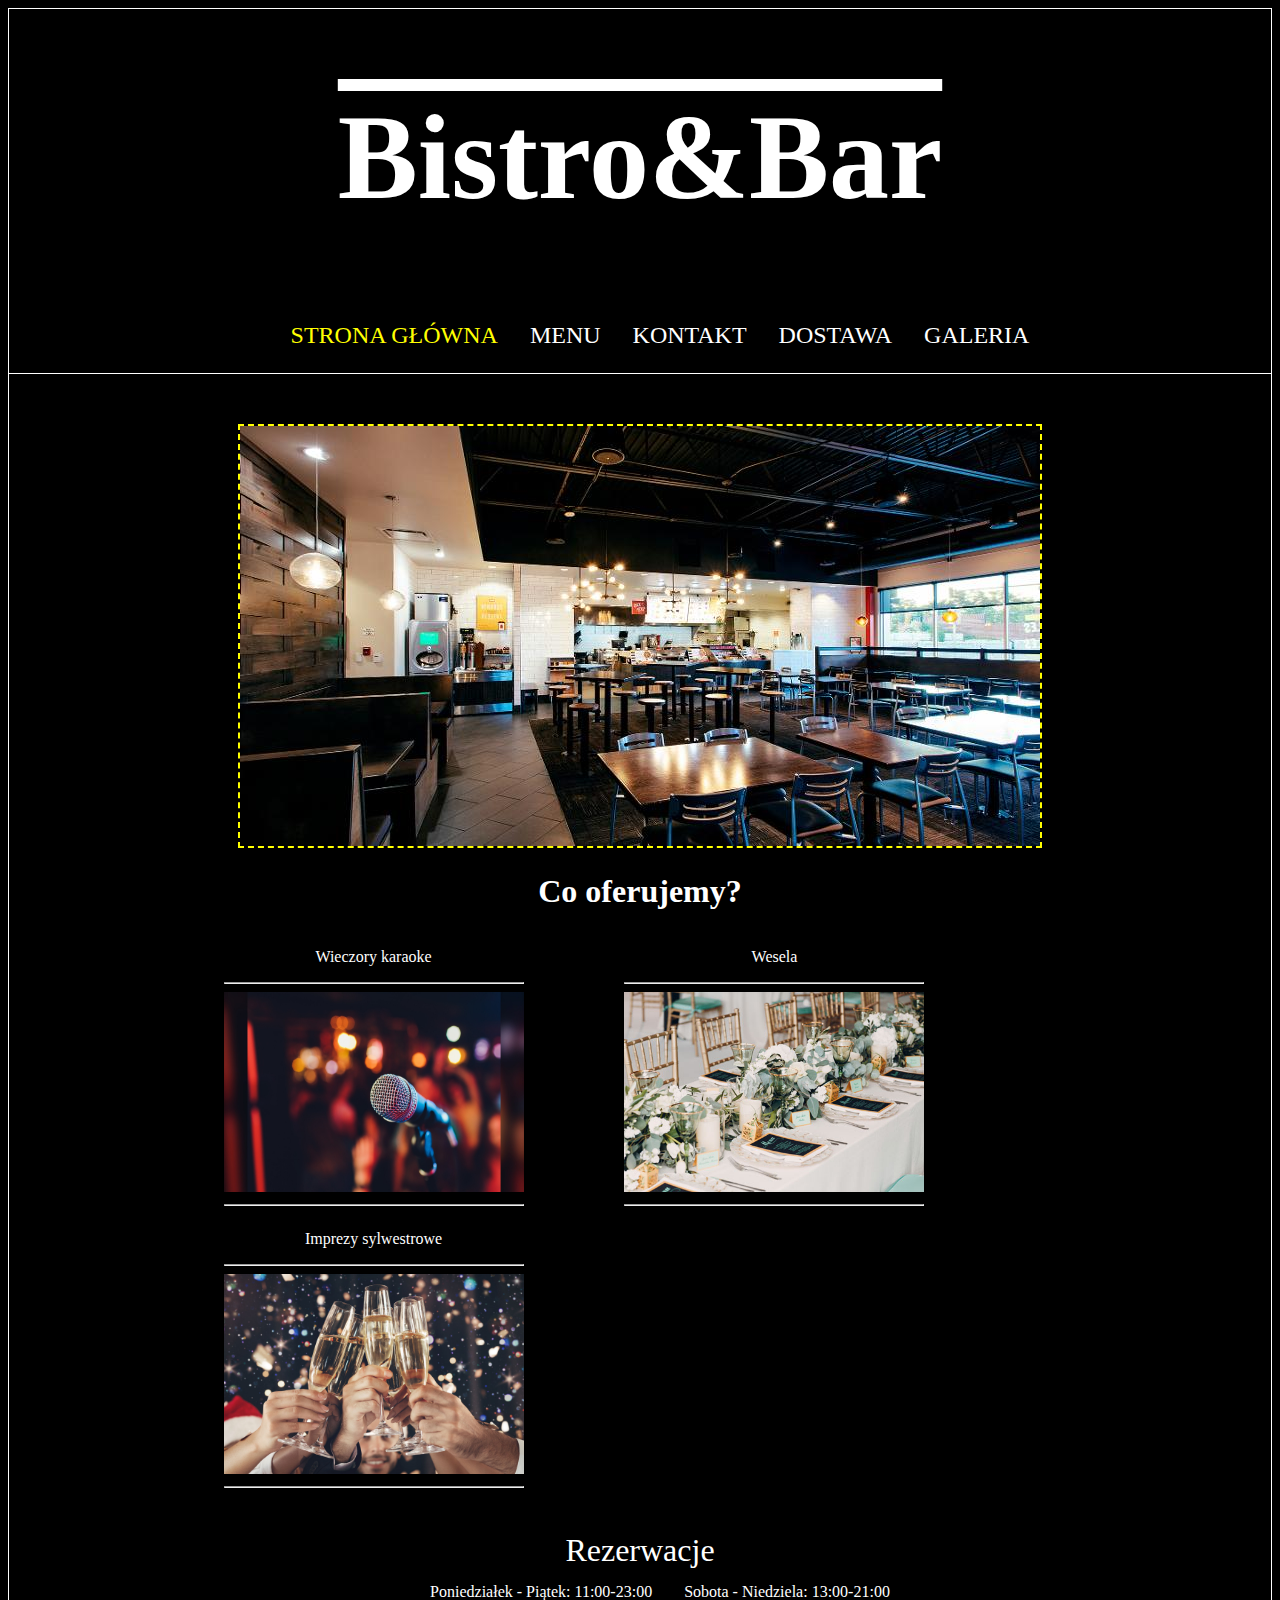
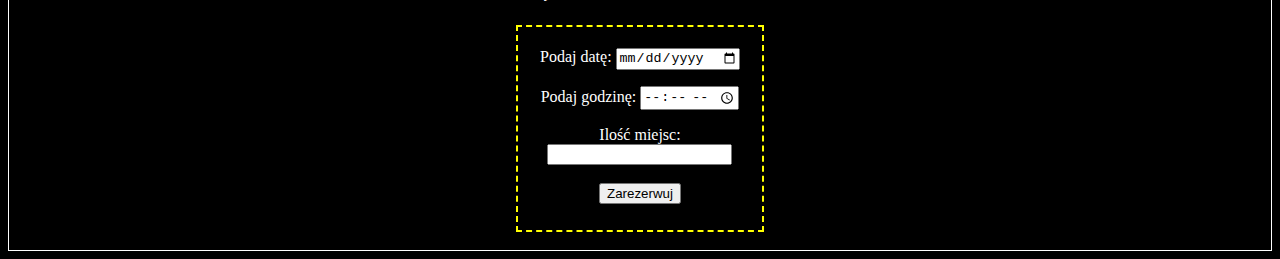
<file: Strona/index.html>
<!DOCTYPE html>
	<html lang="pl">
		<head>
			<title>Bistro&Bar</title>
			<link rel="stylesheet" type="text/css" href="style.css">
			<link rel="icon" type="image/png" href="icon.png">
			<meta charset="UTF-8">
		</head>
			<body>
				<header>
					<a href="index.html"><h1 id="naglowek">Bistro&Bar</h1></a>
						<ul>
							<a href="index.html" class="aktywna"><li>STRONA GŁÓWNA</li></a>
							<a href="menu.html"><li>MENU</li></a>
							<a href="kontakt.html"><li>KONTAKT</li></a>
							<a href="zamow.html"><li>DOSTAWA</li></a>
							<a href="galeria.html"><li>GALERIA</li></a>
						</ul>				
				</header>
					<main>
					<article>
						<img src="tlo.jpg" id="srodek">
						<h1>Co oferujemy?</h1>
						<div id="galeria">
						<div id="karaoke">
						<p>Wieczory karaoke</p>
						<hr>
						<img src="karaoke.jpeg" style="height:200px; width:300px;">
						<hr>
						</div>
						<div id="wesele">
						<p>Wesela</p>
						<hr>
						<img src="wesele.jpg" style="height:200px; width:300px;">
						<hr>
						</div>		
						<div id="sylwester">
						<p>Imprezy sylwestrowe</p>
						<hr>
						<img src="sylw.jpg" style="height:200px; width:300px;">
						<hr>
						</div>
						</div>
						</article>
					</main>
					
				<footer id="glowna" style="text-align:center">
<br>
<br>				
					<div id="rezerwacje" style="text-align:center">Rezerwacje</div>
										<ul>
					<li>Poniedziałek - Piątek: 11:00-23:00</li>
					<li>Sobota - Niedziela: 13:00-21:00</li>
					</ul>
						<form  style="width:20%; text-align:center;">
							<fieldset style="border: 2px yellow dashed">
							<p>Podaj datę: <input type="date">
							<p>Podaj godzinę: <input type="time">
							<p>Ilość miejsc: <input type="number" max="6">
							<br>
							<br>
							<button onclick="mojaFunkcja()">Zarezerwuj</button>
						</fieldset>		
						</form>
				</footer>
				<br>
										
										<script>
											function mojaFunkcja() {
												alert("Dziękujemy za rezerwację");
												}
												</script>
			</body>
	</html>
</file>
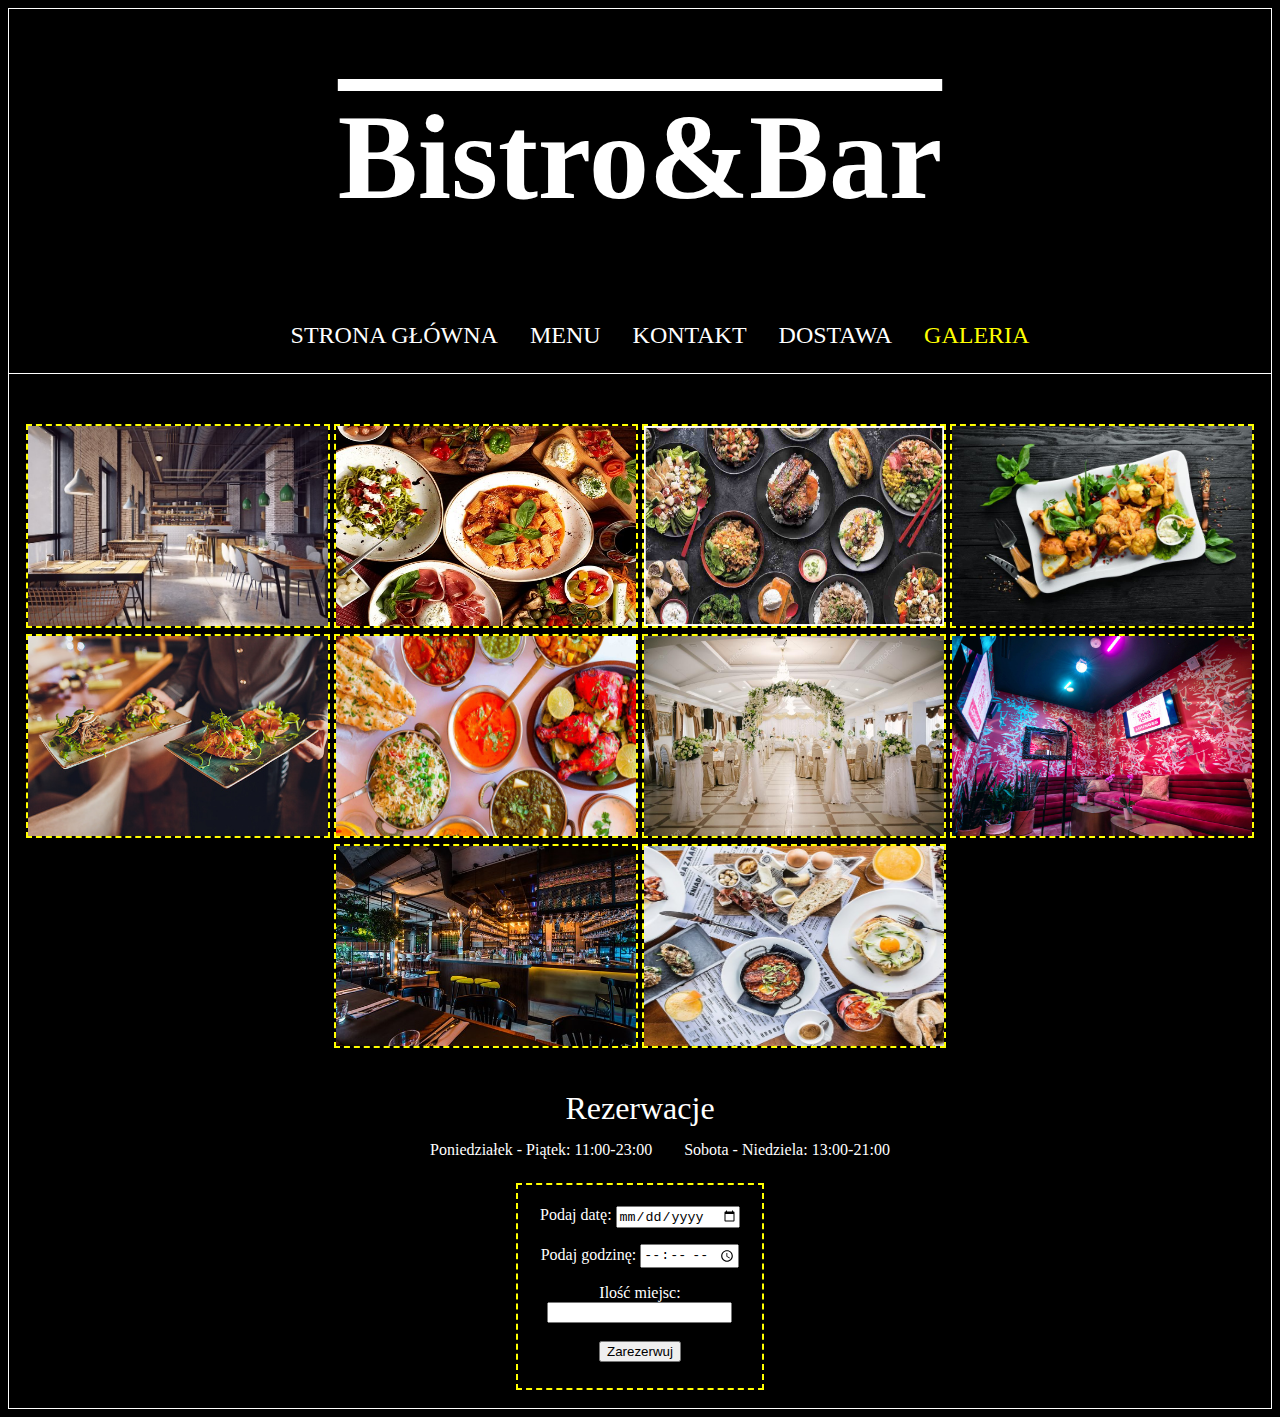
<file: Strona/galeria.html>
<!DOCTYPE html>
	<html lang="pl">
		<head>
		<title>Galeria</title>
			<link rel="stylesheet" type="text/css" href="style.css">
			<link rel="icon" type="image/png" href="icon.png">
			<meta charset="UTF-8">
		</head>
			<body>
				<header>
					<a href="index.html"><h1 id="naglowek">Bistro&Bar</h1></a>
						<ul>
							<a href="index.html"><li>STRONA GŁÓWNA</li></a>
							<a href="menu.html"><li>MENU</li></a>
							<a href="kontakt.html"><li>KONTAKT</li></a>
							<a href="zamow.html"><li>DOSTAWA</li></a>
							<a href="galeria.html" class="aktywna"><li>GALERIA</li></a>
						</ul>
							
				</header>
					<main>			
						<article>
						<style>
#zoom {
  transition: transform .2s;
  width: 300px;
  height: 200px;
  margin: 0 auto;
}

#zoom:hover {
  transform: scale(1.5);
}
</style>

							<a href="galeria/gal1.jpg" target="_blank"><img src="galeria/gal1.jpg" style="height:200px; width:300px; border:2px yellow dashed;" id="zoom"></a>
							<a href="galeria/gal2.jpg" target="_blank"><img src="galeria/gal2.jpg" style="height:200px; width:300px; border:2px yellow dashed;" id="zoom"></a>
							<a href="galeria/gal3.jpg" target="_blank"><img src="galeria/gal3.jpg" style="height:200px; width:300px; border:2px yellow dashed;" id="zoom"></a>
							<a href="galeria/gal4.jpg" target="_blank"><img src="galeria/gal4.jpg" style="height:200px; width:300px; border:2px yellow dashed;" id="zoom"></a>
							<a href="galeria/gal5.jpg" target="_blank"><img src="galeria/gal5.jpg" style="height:200px; width:300px; border:2px yellow dashed;" id="zoom"></a>
							<a href="galeria/gal6.jpg" target="_blank"><img src="galeria/gal6.jpg" style="height:200px; width:300px; border:2px yellow dashed;" id="zoom"></a>
							<a href="galeria/gal7.jpg" target="_blank"><img src="galeria/gal7.jpg" style="height:200px; width:300px; border:2px yellow dashed;" id="zoom"></a>
							<a href="galeria/gal8.jpg" target="_blank"><img src="galeria/gal8.jpg" style="height:200px; width:300px; border:2px yellow dashed;" id="zoom"></a>
							<a href="galeria/gal9.jpg" target="_blank"><img src="galeria/gal9.jpg" style="height:200px; width:300px; border:2px yellow dashed;" id="zoom"></a>
							<a href="galeria/gal10.jpg" target="_blank"><img src="galeria/gal10.jpg" style="height:200px; width:300px; border:2px yellow dashed;" id="zoom"></a>
							
						
						</article>
			
					
					</main>
					
				<footer id="glowna">
<br>
<br>				
					<div id="rezerwacje" style="text-align:center">Rezerwacje</div>
										<ul>
					<li>Poniedziałek - Piątek: 11:00-23:00</li>
					<li>Sobota - Niedziela: 13:00-21:00</li>
					</ul>
						<form style="width:20%; text-align:center;">
							<fieldset style="border: 2px yellow dashed">
							<p>Podaj datę: <input type="date">
							<p>Podaj godzinę: <input type="time">
							<p>Ilość miejsc: <input type="number" max="6">
							<br>
							<br>
							<button onclick="mojaFunkcja()">Zarezerwuj</button>
						</fieldset>		
						</form>
				</footer>
				<br>
										<script>
											function mojaFunkcja() {
												alert("Dziękujemy za rezerwację");
												}
												</script>
			</body>
	
	
	
	
	
	</html>
</file>
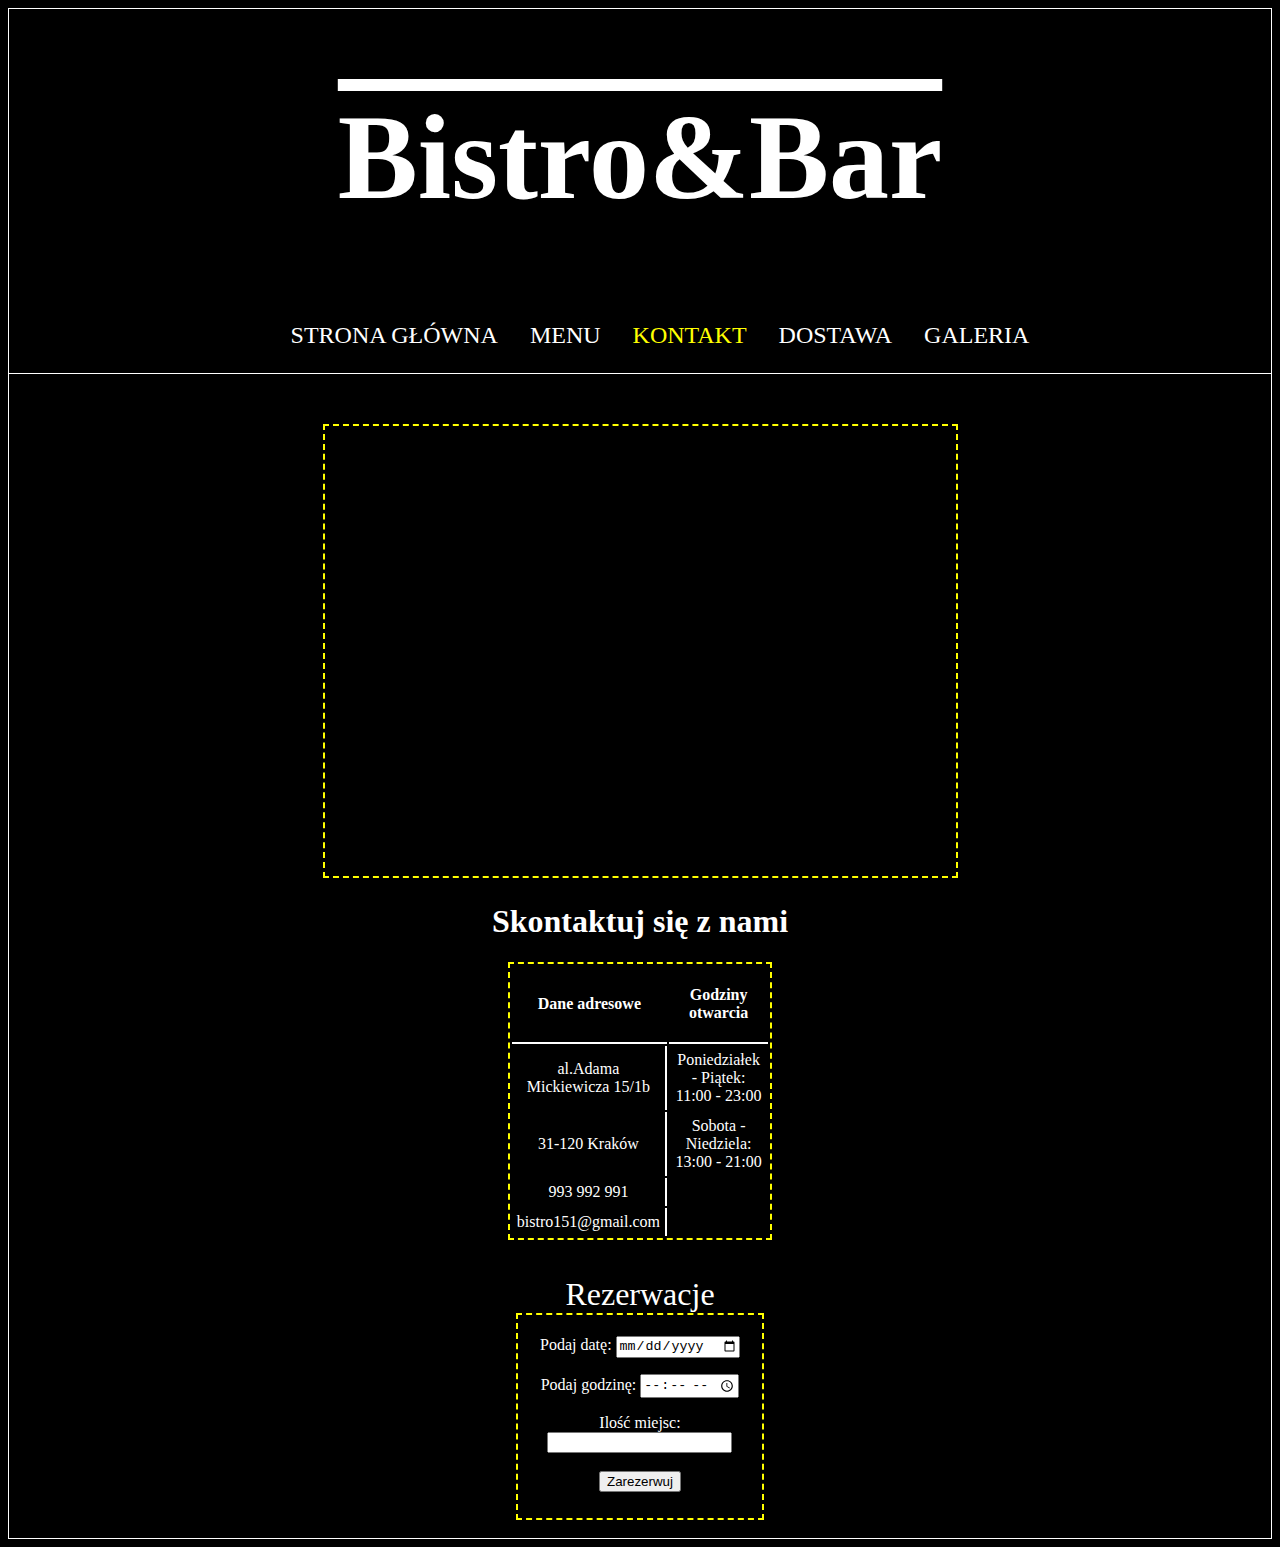
<file: Strona/kontakt.html>
<!DOCTYPE html>
	<html lang="pl">
		<head>
		<title>Kontakt</title>
			<link rel="stylesheet" type="text/css" href="style.css">
			<link rel="icon" type="image/png" href="icon.png">
			<meta charset="UTF-8">
		</head>
			<body>
				<header>
					<a href="index.html"><h1 id="naglowek">Bistro&Bar</h1></a>
						<ul>
							<a href="index.html"><li>STRONA GŁÓWNA</li></a>
							<a href="menu.html"><li>MENU</li></a>
							<a href="kontakt.html" class="aktywna"><li>KONTAKT</li></a>
							<a href="zamow.html"><li>DOSTAWA</li></a>
							<a href="galeria.html"><li>GALERIA</li></a>
						</ul>
							
				</header>
					<main>	
<iframe src="https://www.google.com/maps/embed?pb=!1m18!1m12!1m3!1d3045.8125623477285!2d19.931419376506955!3d50.06357503574646!2m3!1f0!2f0!3f0!3m2!1i1024!2i768!4f13.1!3m3!1m2!1s0x47165b76bfca6235%3A0x8e74a35493937314!2sCHOI&#39;S%20Korean%20Chicken%20%26%20Cupbop%20-%20Bagatela%20Area!5e0!3m2!1sen!2spl!4v1642932366244!5m2!1sen!2spl" width="50%" height="450" style="border:2px yellow dashed" allowfullscreen="" loading="lazy"></iframe>					
						<article>
							<h1>Skontaktuj się z nami</h1>
							<div id="kontakt" style="margin:0 auto;">
							<table id="tk" style="width:20%; text-align:center; margin:0 auto;">
							<th style="border-bottom:2px solid white">Dane adresowe</th><th style="border-bottom:2px solid white">Godziny otwarcia</th>
							<tr><td id="pad" style="border-right:2px solid white">al.Adama Mickiewicza 15/1b</td><td id="pad">Poniedziałek - Piątek: 11:00 - 23:00</td></tr>
							<tr><td id="pad" style="border-right:2px solid white">31-120 Kraków</td><td id="pad">Sobota - Niedziela: 13:00 - 21:00</td></tr>
							<tr><td id="pad" style="border-right:2px solid white">993 992 991</td></tr>
							<tr><td id="pad" style="border-right:2px solid white">bistro151@gmail.com</td></tr>
							</table>
							</div>


						</article>	
						
					</main>
<footer id="kontaktowa">
<br>
<br>				
					<div id="rezerwacje" style="text-align:center">Rezerwacje</div>
				
						<form style="width:20%; text-align:center;">
							<fieldset style="border: 2px yellow dashed">
							<p>Podaj datę: <input type="date">
							<p>Podaj godzinę: <input type="time">
							<p>Ilość miejsc: <input type="number" max="6">
							<br>
							<br>
							<button onclick="mojaFunkcja()">Zarezerwuj</button>
						</fieldset>		
						</form>
				</footer>
				<br>
										
										<script>
											function mojaFunkcja() {
												alert("Dziękujemy za rezerwację");
												}
												</script>
			</body>
	
	
	
	
	
	</html>
	
	
	
	
	
	
	</html>
</file>
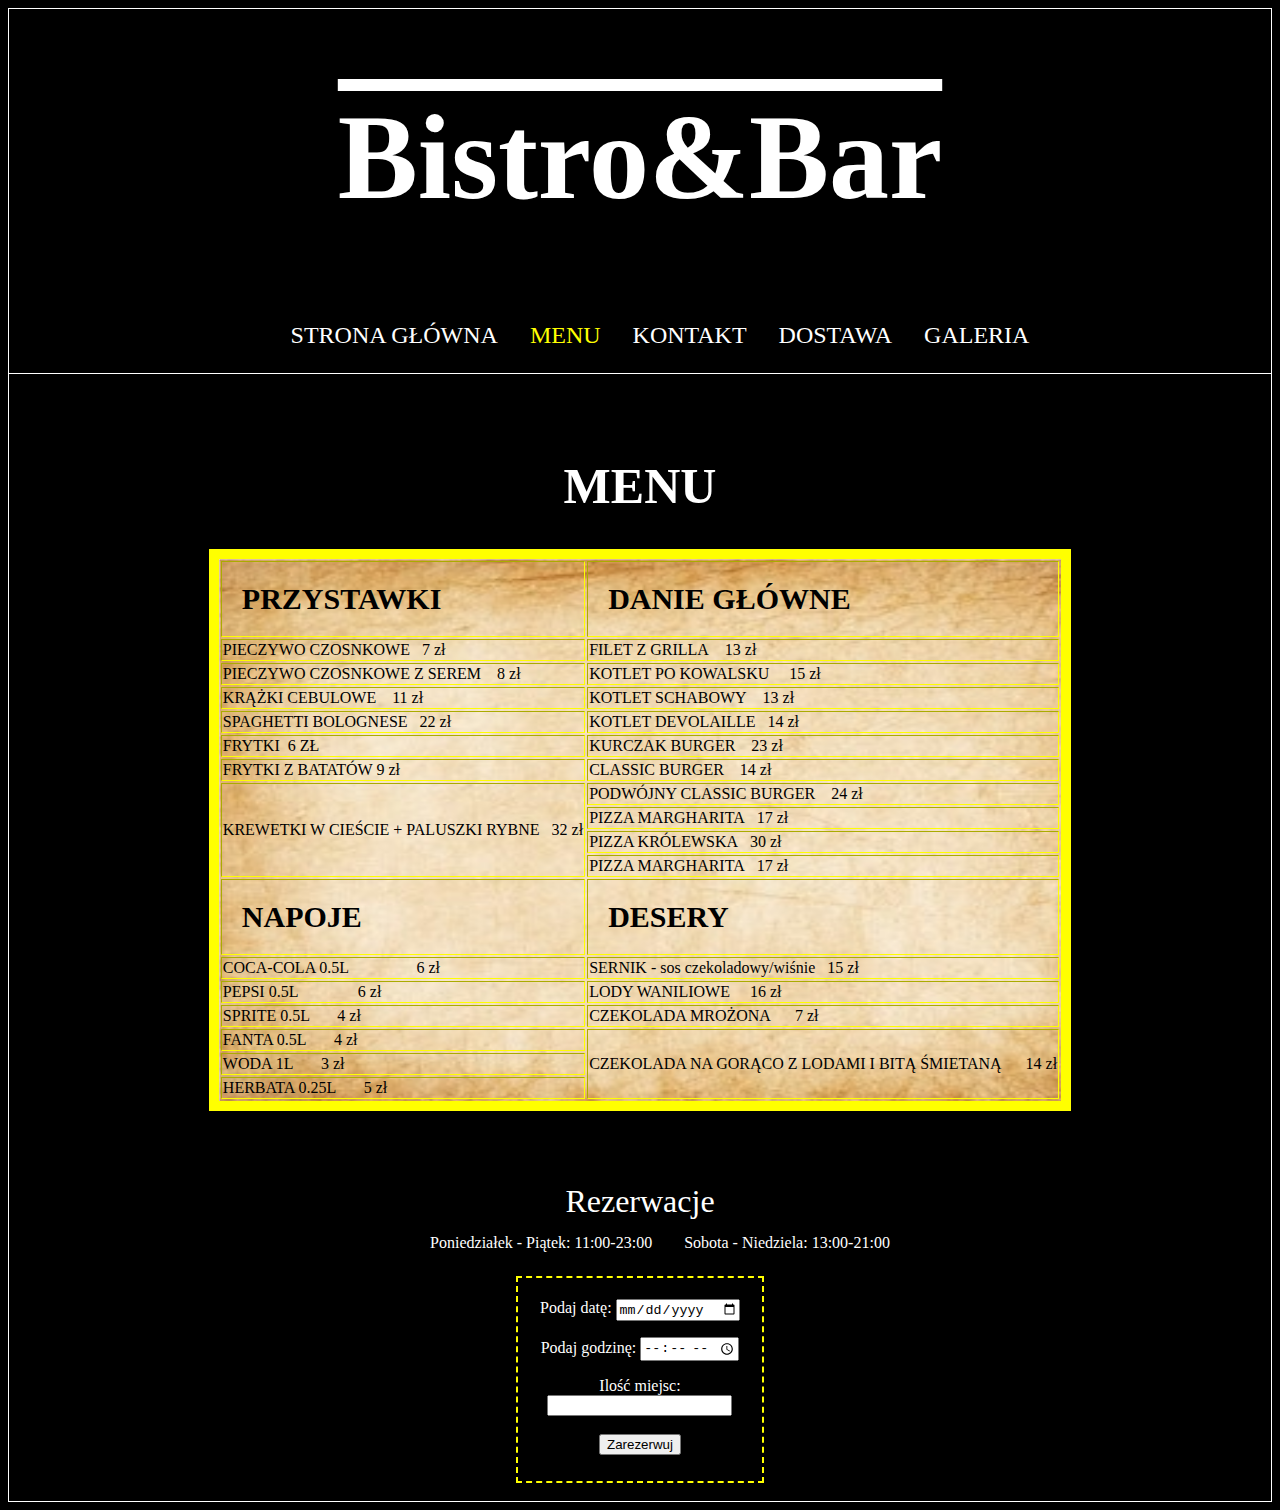
<file: Strona/menu.html>
<!DOCTYPE html>
	<html lang="pl">
		<head>
		<title>Menu</title>
			<link rel="stylesheet" type="text/css" href="style.css">
			<link rel="icon" type="image/png" href="icon.png">
			<meta charset="UTF-8">
		</head>
			<body>
				<header>
					<a href="index.html"><h1 id="naglowek">Bistro&Bar</h1></a>
						<ul>
							<a href="index.html"><li>STRONA GŁÓWNA</li></a>
							<a href="menu.html" class="aktywna"><li>MENU</li></a>
							<a href="kontakt.html"><li>KONTAKT</li></a>
							<a href="zamow.html"><li>DOSTAWA</li></a>
							<a href="galeria.html"><li>GALERIA</li></a>
						</ul>
							
				</header>
					<main>			
						<article>
						<h1 id="menu">MENU</h1>
							<table id="menuu" border="2px white">
							<th style="font-size:30px; color:black">PRZYSTAWKI</th><th style="font-size:30px; color:black">DANIE GŁÓWNE</th>
							<tr><td>PIECZYWO CZOSNKOWE&nbsp;&nbsp; 7 zł</td><td>FILET Z GRILLA&nbsp;&nbsp;&nbsp; 13 zł</td></tr>
							<tr><td>PIECZYWO CZOSNKOWE Z SEREM &nbsp;&nbsp; 8 zł</td><td>KOTLET PO KOWALSKU &nbsp;&nbsp;&nbsp; 15 zł</td></tr>
							<tr><td>KRĄŻKI CEBULOWE&nbsp;&nbsp;&nbsp; 11 zł</td><td>KOTLET SCHABOWY&nbsp;&nbsp;&nbsp; 13 zł</td></tr>
							<tr><td>SPAGHETTI BOLOGNESE&nbsp;&nbsp;&nbsp;22 zł</td><td>KOTLET DEVOLAILLE&nbsp;&nbsp;&nbsp;14 zł</td></tr>
							<tr><td>FRYTKI&nbsp;&nbsp;6 ZŁ</td><td>KURCZAK BURGER&nbsp;&nbsp;&nbsp; 23 zł</td></tr>
							<tr><td>FRYTKI Z BATATÓW 9 zł</td><td>CLASSIC BURGER&nbsp;&nbsp;&nbsp; 14 zł</td></tr>
							<tr><td  rowspan="4">KREWETKI W CIEŚCIE + PALUSZKI RYBNE&nbsp;&nbsp;&nbsp;32 zł</td><td>PODWÓJNY CLASSIC BURGER&nbsp;&nbsp;&nbsp; 24 zł</td></tr>
							<tr><td>PIZZA MARGHARITA&nbsp;&nbsp;&nbsp;17 zł </td></tr>
							<tr><td>PIZZA KRÓLEWSKA&nbsp;&nbsp;&nbsp;30 zł</td></tr>
							<tr><td>PIZZA MARGHARITA&nbsp;&nbsp;&nbsp;17 zł</td></tr>
							<th style="font-size:30px;color:black">NAPOJE</th><th style="font-size:30px; color:black">DESERY</th>
							<tr><td>COCA-COLA 0.5L   &nbsp;&nbsp;&nbsp;&nbsp;&nbsp;&nbsp;&nbsp;&nbsp;&nbsp;&nbsp;&nbsp; &nbsp;&nbsp;&nbsp;&nbsp;6 zł</td><td>SERNIK - sos czekoladowy/wiśnie &nbsp;&nbsp;15 zł</td></tr>
							<tr><td>PEPSI 0.5L &nbsp; &nbsp; &nbsp; &nbsp; &nbsp; &nbsp; &nbsp;  6 zł</td><td>LODY WANILIOWE &nbsp;&nbsp;&nbsp;&nbsp;16 zł</td></tr>
							<tr><td>SPRITE 0.5L &nbsp; &nbsp; &nbsp; 4 zł</td><td>CZEKOLADA MROŻONA&nbsp;&nbsp;&nbsp;&nbsp;&nbsp; 7 zł</td></tr>
							<tr><td>FANTA 0.5L &nbsp; &nbsp; &nbsp; 4 zł</td><td rowspan="3">CZEKOLADA NA GORĄCO Z LODAMI I BITĄ ŚMIETANĄ&nbsp;&nbsp;&nbsp;&nbsp;&nbsp; 14 zł</td></tr>
							<tr><td>WODA 1L &nbsp; &nbsp; &nbsp; 3 zł</td></tr>
							<tr><td>HERBATA 0.25L &nbsp; &nbsp; &nbsp; 5 zł</td></tr>
							</table>
							<br>
							<br>
						</article>			
					</main>
<footer id="glowna">
<br>
<br>				
					<div id="rezerwacje" style="text-align:center">Rezerwacje</div>
										<ul>
					<li>Poniedziałek - Piątek: 11:00-23:00</li>
					<li>Sobota - Niedziela: 13:00-21:00</li>
					</ul>
						<form style="width:20%; text-align:center;">
							<fieldset style="border: 2px yellow dashed">
							<p>Podaj datę: <input type="date">
							<p>Podaj godzinę: <input type="time">
							<p>Ilość miejsc: <input type="number" max="6">
							<br>
							<br>
							<button onclick="mojaFunkcja()">Zarezerwuj</button>
						</fieldset>		
						</form>
				</footer>
				<br>
										
										<script>
											function mojaFunkcja() {
												alert("Dziękujemy za rezerwację");
												}
												</script>
			</body>
	
	
	
	
	
	</html>
</file>
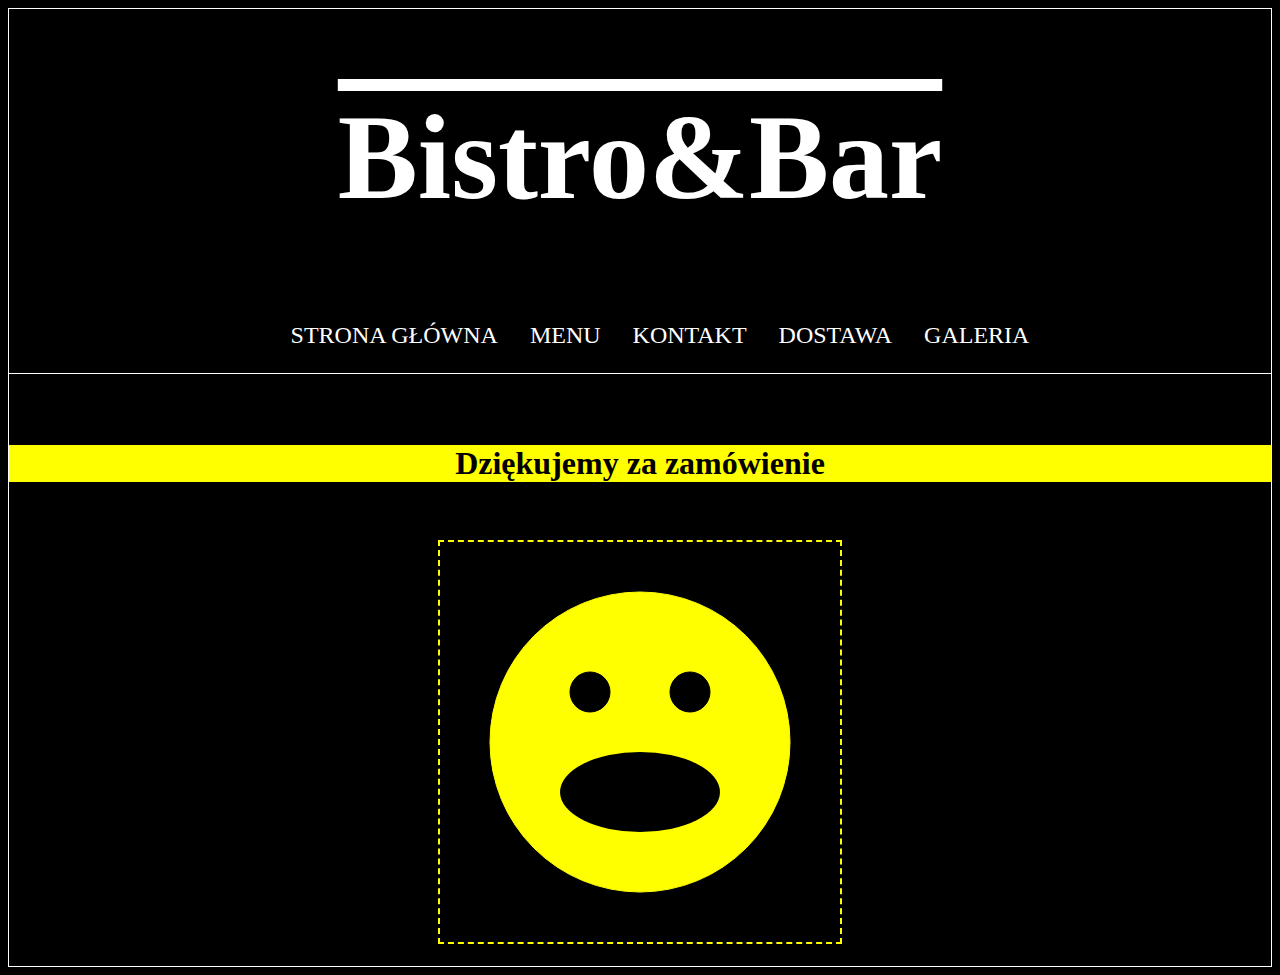
<file: Strona/svg.html>
<!DOCTYPE html>
	<html lang="pl">
		<head>
			<title>Dziękujemy</title>
			<link rel="stylesheet" type="text/css" href="style.css">
			<link rel="icon" type="image/png" href="icon.png">
			<meta charset="UTF-8">
			<script src="https://ajax.googleapis.com/ajax/libs/jquery/3.2.1/jquery.min.js">
			</script>
			<script>
			 $(document).ready(function(){
                $('#naglowekek').css({background:'yellow'})
                .delay(1000).fadeOut(2000);
                });
						</script>
		</head>
			<body>
				<header>
					<a href="index.html"><h1 id="naglowek">Bistro&Bar</h1></a>
						<ul>
							<a href="index.html"><li>STRONA GŁÓWNA</li></a>
							<a href="menu.html"><li>MENU</li></a>
							<a href="kontakt.html"><li>KONTAKT</li></a>
							<a href="zamow.html"><li>DOSTAWA</li></a>
							<a href="galeria.html"><li>GALERIA</li></a>
						</ul>				
				</header>
					<main>
					<article>
					
						<h1 id="naglowekek" style="color:black">Dziękujemy za zamówienie</h1>
					
				
						</article>
					</main>
					
				<footer id="glowna" style="text-align:center">
<br>
<br>				
				<svg width="400" height="400" style="border:2px yellow dashed">
				<circle cx="200" cy="200" r="150" stroke="yellow" fill="yellow"/>
				<circle cx="150" cy="150" r="20" stroke="black" fill="black"/>
				<circle cx="250" cy="150" r="20" stroke="black" fill="black"/>
				<ellipse cx="200" cy="250" rx="80" ry="40" fill="black"/>
				
				
				
				
				</svg>
				</footer>
				<br>
						
			</body>
	</html>
</file>
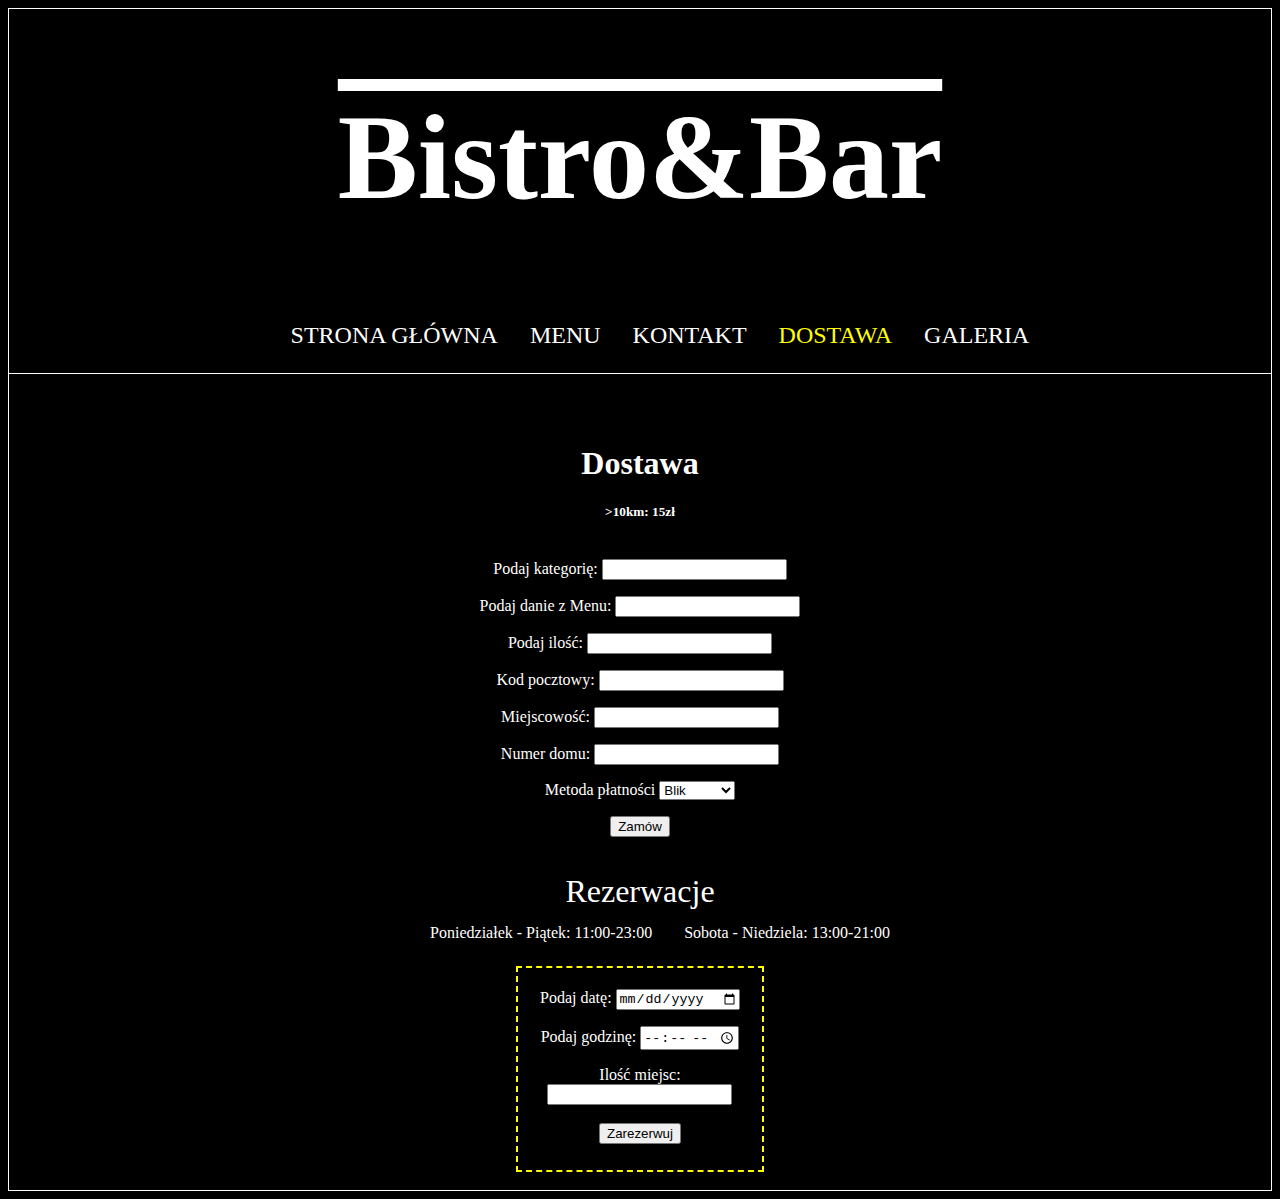
<file: Strona/zamow.html>
<!DOCTYPE html>
	<html lang="pl">
		<head>
		<title>Dostawa</title>
			<link rel="stylesheet" type="text/css" href="style.css">
			<link rel="icon" type="image/png" href="icon.png">
			<meta charset="UTF-8">
		</head>
			<body>
				<header>
					<a href="index.html"><h1 id="naglowek">Bistro&Bar</h1></a>
						<ul>
							<a href="index.html"><li>STRONA GŁÓWNA</li></a>
							<a href="menu.html"><li>MENU</li></a>
							<a href="kontakt.html"><li>KONTAKT</li></a>
							<a href="zamow.html" class="aktywna"><li>DOSTAWA</li></a>
							<a href="galeria.html"><li>GALERIA</li></a>
						</ul>
							
				</header>
					<main>			
						<article>
							<h1>Dostawa</h1>
							<h5>>10km: 15zł</h5>
							<form method="POST" action="zamow.html" style="width:100%; text-align:center; margin:0 auto;">
							
							<p>Podaj kategorię: <input type="text"></p>
							<p>Podaj danie z Menu: <input type="text"></p>
							<p>Podaj ilość: <input type="number"></p>
							<p>Kod pocztowy: <input type="text"></p>
							<p>Miejscowość: <input type="text"></p>
							<p>Numer domu: <input type="number"></p>
							<p>Metoda płatności
							<select>
							 <option>Blik</option>
							 <option>Przelew</option>
							 <option>Pobranie</option>
							</select>
							</p>
							<button onclick="window.open('svg.html')">Zamów</button>
							
							
							</form>
						
						</article>
			<script>
											function mojaFunkcjaa() {
												alert("Dziękujemy za zamówienie");
												}
												</script>
					
					</main>
				<footer id="glowna">
<br>
<br>				
					<div id="rezerwacje" style="text-align:center">Rezerwacje</div>
										<ul>
					<li>Poniedziałek - Piątek: 11:00-23:00</li>
					<li>Sobota - Niedziela: 13:00-21:00</li>
					</ul>
						<form style="width:20%; text-align:center;">
							<fieldset style="border: 2px yellow dashed">
							<p>Podaj datę: <input type="date">
							<p>Podaj godzinę: <input type="time">
							<p>Ilość miejsc: <input type="number" max="6">
							<br>
							<br>
							<button onclick="mojaFunkcja()">Zarezerwuj</button>
						</fieldset>		
						</form>
				</footer>
				<br>
										
										<script>
											function mojaFunkcja() {
												alert("Dziękujemy za rezerwację");
												}
												</script>
			</body>
	
	
	
	
	
	</html>
	
	
	
	
	
	
	</html>
</file>
<file: Strona/style.css>
body {
height:100%;
color:white;
font-family:Verdana;
background-color:black;
border:1px solid white;

}
@media handheld {
	body {
color:yellow;
background-color:blue;

	}
}
header {
	height:20%;
}

#naglowek {
	font-size:500%;
	color:white;
	text-align:center;
	text-decoration:overline;
}

main {
		margin:0 auto;
	float:left;
	padding-top:50px;
	text-align:center;
	width:100%;
	border-top:1px solid white;
	height:60%;
}


footer {
		overflow:hidden;
		height:20%;
		width:100%;
}
    ul {
		width:90%;
		display:table;
		margin:0 auto;
		padding-bottom:10px;
		text-align:center;
		text-decoration:none;
		list-style-type:none;
		overflow:hidden;
	}
li {
	padding:14px 16px;
	float:left;
}

a {
	font-size:150%;
	color:white;
	text-align:center;
	text-decoration:none;
}


a:hover {
	color:#EAD9A4;
}

ul li {
	display:inline-block;
	float:none;
}

#srodek {
	border:2px dashed yellow;
}

#karaoke {
	margin-right:10%;
	float:left;
}
#wesele {
	margin-right:10%;
	float:left;
	
}
#sylwester {
	float:left;
	

}

.aktywna {
	color:yellow;
}

#menuu {
	border:10px solid yellow;
	color:black;
	background-image:url('menu.png');
	text-align:left;
	margin:0 auto;
}

#menu {
	font-family:Verdana;
	font-size:50px;
}

th {
	padding:20px;
}



#rezerwacje {
	text-align:center;
	font-size:200%;
	
}
#galeria {
	margin-left:17%;
	width:80%;
}

form {
	margin-left:40%;
	float:left;
}

#dol {
	margin-left:35%;
}
#kontakt {
	margin:0 auto;
}
#tk {
	width:100%;
	text-align:center;
	background-color:black;
	border:2px yellow dashed;
}

#pad {
	padding:5px;
}

#tl {
	float:left;
	background-color:black;
	border:2px yellow dashed;
}

#kontaktowa {
}
</file>
